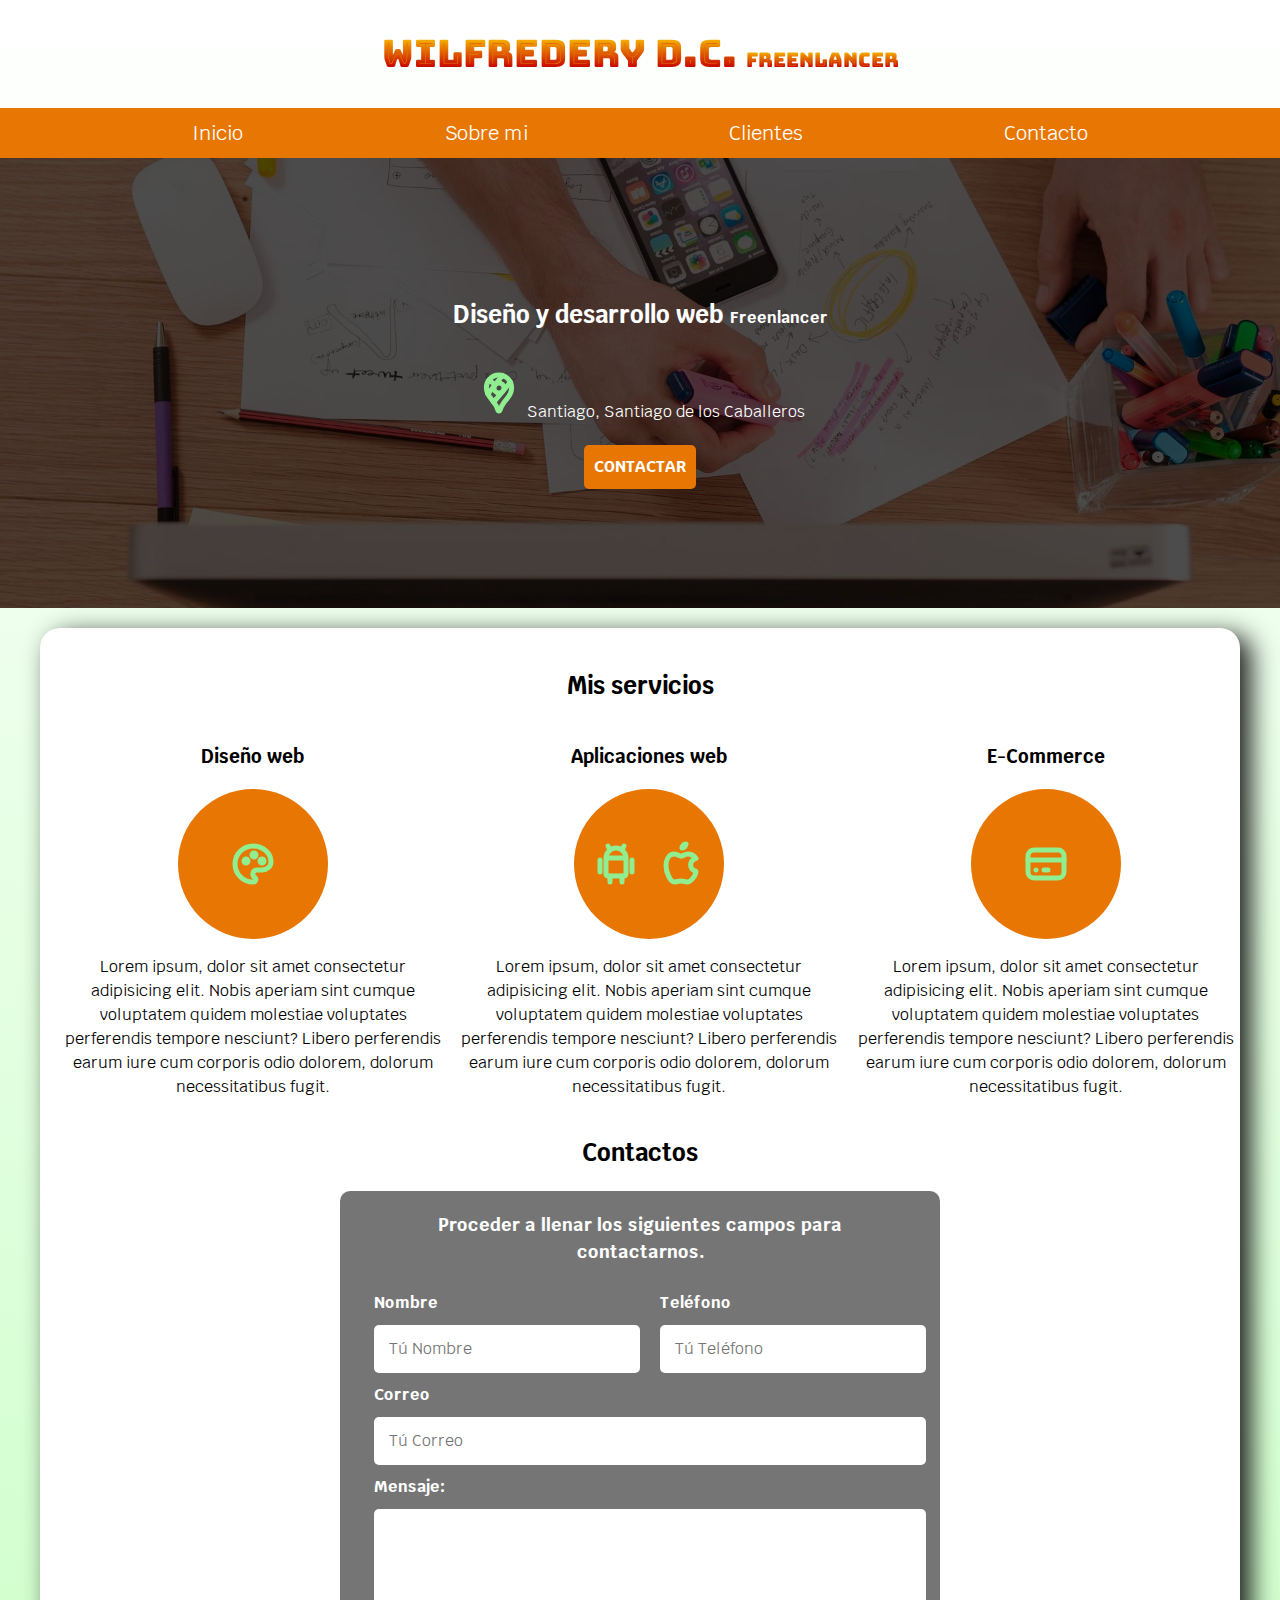
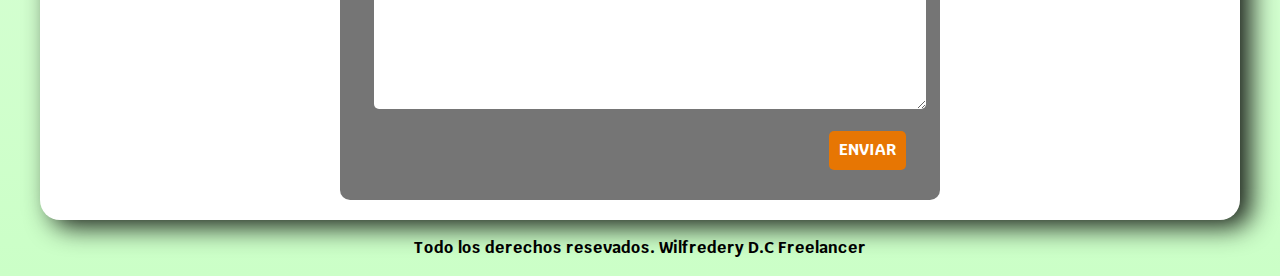
<file: index.html>
<!DOCTYPE html>
<html lang="en">
<head>
    <meta charset="UTF-8">
    <meta name="viewport" content="width=device-width, initial-scale=1.0">
    <title>Freelancer</title>
    <link rel="preload" href="css/normalize.css" as="style">
    <link rel="stylesheet" href="css/normalize.css">
    <link rel="preconnect" href="https://fonts.googleapis.com">
    <link rel="preconnect" href="https://fonts.gstatic.com" crossorigin>
    <link href="https://fonts.googleapis.com/css2?family=Bungee+Spice&family=Krub:wght@400;700&display=swap" rel="stylesheet">
    <link rel="preload" href="css/css.css" as="style">
    <link rel="stylesheet" href="css/css.css">
    
</head>

<body>

    <header>
        <h1 class="titulo">Wilfredery D.C. <span>Freenlancer</span></h1>
    </header>

    <div class="nav-bg">
        <nav class="navegacion-prin">
            <a href="#">Inicio</a>
            <a href="#">Sobre mi</a>
            <a href="#">Clientes</a>
            <a href="#">Contacto</a>
        </nav>
    </div>
 
    <section class="hero">
        <div class="conte-hero">
            <h2>Diseño y desarrollo web <span>Freenlancer</span></h2>
             
            <p>
                
                <!--<svg xmlns="http://www.w3.org/2000/svg" viewBox="0 0 24 24" fill="none" stroke="lightgreen" stroke-linecap="round" stroke-linejoin="round" width="48" height="48" stroke-width="2.5"> <path d="M12 9.5m-2.5 0a2.5 2.5 0 1 0 5 0a2.5 2.5 0 1 0 -5 0"></path> <path d="M6.428 12.494l7.314 -9.252"></path> <path d="M10.002 7.935l-2.937 -2.545"></path> <path d="M17.693 6.593l-8.336 9.979"></path> <path d="M17.591 6.376c.472 .907 .715 1.914 .709 2.935a7.263 7.263 0 0 1 -.72 3.18a19.085 19.085 0 0 1 -2.089 3c-.784 .933 -1.49 1.93 -2.11 2.98c-.314 .62 -.568 1.27 -.757 1.938c-.121 .36 -.277 .591 -.622 .591c-.315 0 -.463 -.136 -.626 -.593a10.595 10.595 0 0 0 -.779 -1.978a18.18 18.18 0 0 0 -1.423 -2.091c-.877 -1.184 -2.179 -2.535 -2.853 -4.071a7.077 7.077 0 0 1 -.621 -2.967a6.226 6.226 0 0 1 1.476 -4.055a6.25 6.25 0 0 1 4.811 -2.245a6.462 6.462 0 0 1 1.918 .284a6.255 6.255 0 0 1 3.686 3.092z"></path> </svg>-->
                <img src="img/brand-google-maps.svg" alt="">
                Santiago, Santiago de los Caballeros</p>
            <a class="boton" href="#">Contactar</a>
        </div>

    </section>
    

    <main class="contenedormain sombra">
        <h2>Mis servicios</h2>
        <div class="servicios">
            
            <section class="servicio">
                <h3>Diseño web</h3>
                <div class="iconos">
                    <svg xmlns="http://www.w3.org/2000/svg" viewBox="0 0 24 24" fill="none" stroke="lightgreen" stroke-linecap="round" stroke-linejoin="round" width="48" height="48" stroke-width="2.5"> <path d="M12 21a9 9 0 0 1 0 -18c4.97 0 9 3.582 9 8c0 1.06 -.474 2.078 -1.318 2.828c-.844 .75 -1.989 1.172 -3.182 1.172h-2.5a2 2 0 0 0 -1 3.75a1.3 1.3 0 0 1 -1 2.25"></path> <path d="M8.5 10.5m-1 0a1 1 0 1 0 2 0a1 1 0 1 0 -2 0"></path> <path d="M12.5 7.5m-1 0a1 1 0 1 0 2 0a1 1 0 1 0 -2 0"></path> <path d="M16.5 10.5m-1 0a1 1 0 1 0 2 0a1 1 0 1 0 -2 0"></path> </svg> 
                </div>
                
                <p>Lorem ipsum, dolor sit amet consectetur adipisicing elit. Nobis aperiam sint cumque voluptatem 
                    quidem molestiae voluptates perferendis tempore nesciunt? Libero perferendis earum iure cum 
                    corporis odio dolorem, dolorum necessitatibus fugit.
                </p>
            </section>

            <section class="servicio">
                <h3>Aplicaciones web</h3>
                <div class="iconos">
                    <svg xmlns="http://www.w3.org/2000/svg" viewBox="0 0 24 24" fill="none" stroke="lightgreen" stroke-linecap="round" stroke-linejoin="round" width="48" height="48" stroke-width="2.5"> <path d="M4 10l0 6"></path> <path d="M20 10l0 6"></path> <path d="M7 9h10v8a1 1 0 0 1 -1 1h-8a1 1 0 0 1 -1 -1v-8a5 5 0 0 1 10 0"></path> <path d="M8 3l1 2"></path> <path d="M16 3l-1 2"></path> <path d="M9 18l0 3"></path> <path d="M15 18l0 3"></path> </svg> 
                    
                    <svg xmlns="http://www.w3.org/2000/svg" viewBox="0 0 24 24" fill="none" stroke="lightgreen" stroke-linecap="round" stroke-linejoin="round" width="48" height="48" stroke-width="2.5"> <path d="M8.286 7.008c-3.216 0 -4.286 3.23 -4.286 5.92c0 3.229 2.143 8.072 4.286 8.072c1.165 -.05 1.799 -.538 3.214 -.538c1.406 0 1.607 .538 3.214 .538s4.286 -3.229 4.286 -5.381c-.03 -.011 -2.649 -.434 -2.679 -3.23c-.02 -2.335 2.589 -3.179 2.679 -3.228c-1.096 -1.606 -3.162 -2.113 -3.75 -2.153c-1.535 -.12 -3.032 1.077 -3.75 1.077c-.729 0 -2.036 -1.077 -3.214 -1.077z"></path> <path d="M12 4a2 2 0 0 0 2 -2a2 2 0 0 0 -2 2"></path> </svg> 
                </div>
                
                <p>Lorem ipsum, dolor sit amet consectetur adipisicing elit. Nobis aperiam sint cumque voluptatem 
                    quidem molestiae voluptates perferendis tempore nesciunt? Libero perferendis earum iure cum 
                    corporis odio dolorem, dolorum necessitatibus fugit.
                </p>
            </section>

            <section class="servicio">
                <h3>E-Commerce</h3>
                <div class="iconos">
                    <svg xmlns="http://www.w3.org/2000/svg" viewBox="0 0 24 24" fill="none" stroke="lightgreen" stroke-linecap="round" stroke-linejoin="round" width="48" height="48" stroke-width="2.5"> <path d="M3 5m0 3a3 3 0 0 1 3 -3h12a3 3 0 0 1 3 3v8a3 3 0 0 1 -3 3h-12a3 3 0 0 1 -3 -3z"></path> <path d="M3 10l18 0"></path> <path d="M7 15l.01 0"></path> <path d="M11 15l2 0"></path> </svg> 
                </div>
                
                <p>Lorem ipsum, dolor sit amet consectetur adipisicing elit. Nobis aperiam sint cumque voluptatem 
                    quidem molestiae voluptates perferendis tempore nesciunt? Libero perferendis earum iure cum 
                    corporis odio dolorem, dolorum necessitatibus fugit.
                </p>
            </section>
        </div>
      
        <section>
            <h2>Contactos</h2>
    
            <form class="formulario">
                <fieldset>
                    <legend>Proceder a llenar los siguientes campos para contactarnos.</legend>

                    <div class="conte-campo">
                        <div class="campo">
                            <label for="">Nombre</label>
                            <input class="input-text" type="text" placeholder="Tú Nombre">
                        </div>
        
                        <div class="campo">
                            <label for="">Teléfono</label>
                            <input class="input-text" type="tell" placeholder="Tú Teléfono">
                        </div>
        
                        <div class="campo">
                            <label for="">Correo</label>
                            <input class="input-text" type="email" placeholder="Tú Correo">
                        </div>
        
                        <div class="campo">
                            <label for="">Mensaje: </label><textarea class="input-text" name="" id=""></textarea>
                        </div>
                    </div>
        
                    <div class="alinear-derecha flex">
                        <input class="boton w-ms-100" type="submit" value="Enviar">
                    </div>
                </fieldset>
            </form>
        </section>
    </main>

    
    <footer class="footer">
        <p>Todo los derechos resevados. Wilfredery D.C Freelancer</p>

    </footer>

</body>
</html>
</file>
<file: css/css.css>
:root {
    --blanco: #ffffff;
    --negro: #212121;
    --primario: #11f23e;
    --secundario: #e77603;
    --gris: #757575;
    --fondopagina: #cbffc7;
    --fuenteprincipal: 3.8rem;
}
  
html {
    font-size: 62.5%;
    box-sizing: border-box;
    background-image: linear-gradient(to top, var(--fondopagina) 0%, var(--blanco) 100%);
    line-height: 1.5;
    /*scroll-snap-type: y mandatory;*/
} 

*, *:before, *:after {
  box-sizing: inherit;
}

body {
    font-size: 16px;
    
    font-family: "Krub", sans-serif;
    font-weight: 400;
    font-style: normal;
}
h2 {
    text-align: center;
}


.sombra {
    -webkit-box-shadow: 11px 7px 26px 0px rgba(0,0,0,0.88);
    -moz-box-shadow: 11px 7px 26px 0px rgba(0,0,0,0.88);
    box-shadow: 11px 7px 26px 0px rgba(0,0,0,0.88);
    background-color: var(--blanco);
    border-radius: 2rem;
    padding: 2rem;
}

.titulo {
    text-align: center;
    font-size: var(--fuenteprincipal);
    font-family: "Bungee Spice", sans-serif;
    font-weight: 400;
    font-style: normal;
} 

.titulo span {
    font-size: 2rem;
}

.titulobackground {
    font-family: "Krub", sans-serif;
    font-weight: 700;
    font-style: normal;
} 

span {
    font-size: 1.6rem;
}
.boton {
    background-color: var(--secundario);
    color: var(--blanco);
    text-decoration: none;
    padding: 10px;
    margin-top: 5px;
    font-family: "Krub", sans-serif;
    font-weight: 700;
    font-style: normal;
    text-transform: uppercase;
    border-radius: .5rem;
    width: 90%;
    text-align: center;
    border: none;
}

.boton:hover {
    cursor: pointer;
}

@media (min-width: 768px) {
    .boton {
        width: auto; /*Esto para que tome el espacio de la pantalla del boton.*/
    }
} 

/*UTILIDADES*/
.w-ms-100 {
    width: 100%;
}
@media (min-width: 768px) {
    .w-ms-100 {
        width: auto;
    }
}

.flex {
    display: flex; 
}

.alinear-derecha {   
    justify-content: flex-end;
}

.contenedormain {
    margin: 0 auto;
    max-width: 120rem;
}

.nav-bg {
    background-color: var(--secundario);
}

.navegacion-prin {
    font-family: "Krub", sans-serif;
    font-weight: 400;
    font-style: normal;
    display: flex;
    flex-direction: column;
    align-items: center;
    
}   

.navegacion-prin a {
    color: var(--blanco);
    text-decoration: none;
    font-size: 2rem;
    padding: 1rem;
    
}
@media (min-width: 768px) {
    .navegacion-prin {
        flex-direction: row;
        justify-content: space-evenly;
    }
}

.navegacion-prin a:hover {
    background-color: var(--primario);
    color: var(--negro);
    font-weight: 700;
}

.hero {
    background-image: url(../img/hero.jpg);
    background-repeat: no-repeat;
    background-size: cover;
    height: 450px;
    position: relative;
    margin-bottom: 2rem;
}

.conte-hero {
    position: absolute;
    background-color: rgba( 0, 0, 0, .7);
    width: 100%;
    height: 100%;
    display: flex;
    flex-direction: column;
    align-items: center;
    justify-content: center;
}

.conte-hero h2, .conte-hero p {
    color: var(--blanco);
}

/*.servicios, .navegacion-prin, .formulario {
    scroll-snap-align: center;
    scroll-snap-stop: always;
}*/
@media (min-width: 768px) {
    .servicios {
        display: grid;
        grid-template-columns: repeat(3, 33.3%);
        /*grid: 200px 800px / 300px 300px;*/
        column-gap: 1rem;
    }
}

.servicio {
    display: flex;
    flex-direction: column;
    align-items: center;
}
.servicio p{
    text-align: center;
}
.servicio .iconos {
    height: 15rem;
    width: 15rem;
    background-color: var(--secundario);
    border-radius: 50%;
    display: flex;
    justify-content: space-evenly;
    align-items: center;
}
.formulario {
    background-color: var(--gris);
    width: min(60rem, 100%); /*utiliza el min del espacio en ese rango con el background color.*/
    margin: 0 auto;
    padding: 2rem;
    border-radius: 1rem;

}
.formulario fieldset{
    border: none;
}

.formulario legend {
    text-align: center;
    font-size: 1.8rem;
    font-family: "Krub", sans-serif;
    font-weight: 700;
    margin-bottom: 2rem;
    color: var(--blanco);
}
@media (min-width: 768px) {
    .conte-campo {
        display: grid;
        grid-template-columns: repeat(2, 50%);
        column-gap: 2rem;
    }

    .campo:nth-child(3), .campo:nth-child(4) {
        grid-column: 1 / 3;
    }
}
.campo {
    margin-bottom: 1rem;
}
.campo label {
    color: var(--blanco);
    font-weight: bold;
    display: block;
    margin-bottom: 1rem;
}

.input-text {
    width: 100%;
    border: none;
    border-radius: .5rem;
    padding: 1.5rem;
}

.campo textarea {
    height: 20rem;
}

.footer {
    text-align: center;
    font-weight: bold;
}
</file>
